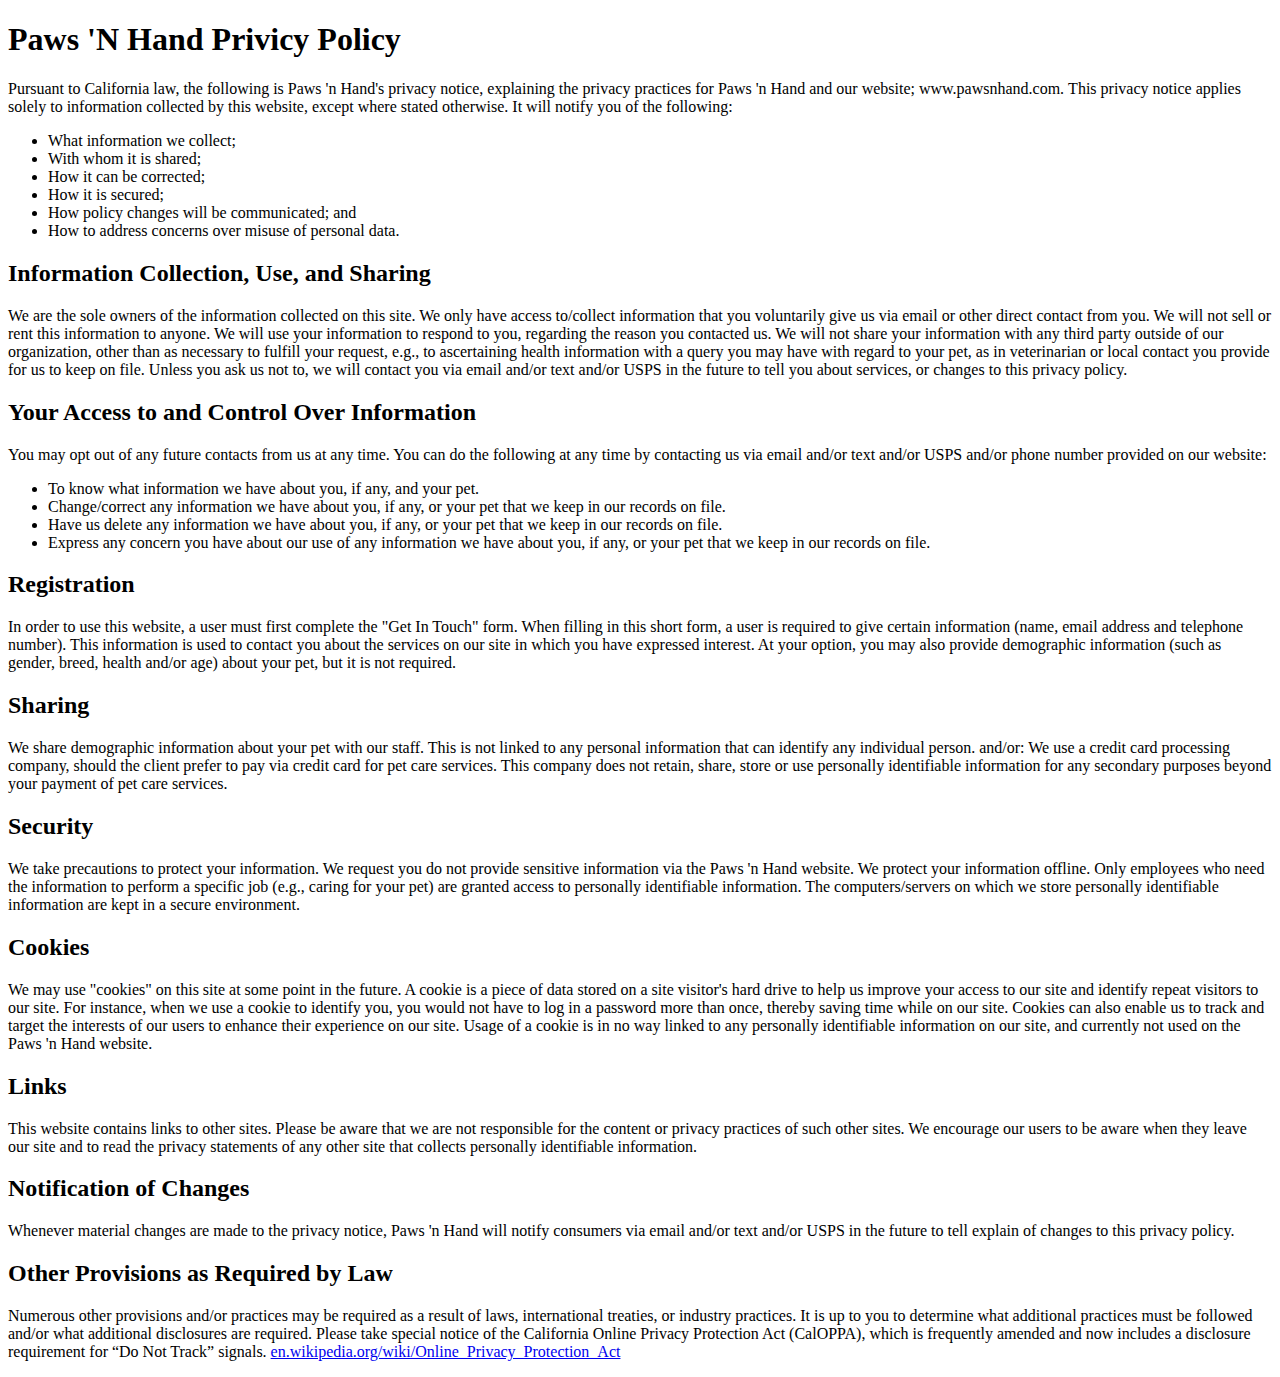
<file: privacy.html>
<!DOCTYPE html>
<html lang="en">
<head>
    <meta charset="UTF-8">
    <title>Paws 'N Hand Privicy Policy</title>
</head>
<body>
<h1>Paws 'N Hand Privicy Policy</h1>
<p>Pursuant to California law, the following is Paws 'n Hand's privacy notice, explaining the privacy practices for Paws 'n Hand and our website; www.pawsnhand.com. This privacy notice applies solely to information collected by this website, except where stated otherwise. It will notify you of the following:
</p>
<ul>
    <li>What information we collect;</li>
    <li>With whom it is shared;</li>
    <li>How it can be corrected;</li>
    <li>How it is secured;</li>
    <li>How policy changes will be communicated; and</li>
    <li>How to address concerns over misuse of personal data.</li>
</ul>


<h2>Information Collection, Use, and Sharing</h2>

<p>We are the sole owners of the information collected on this site. We only have access to/collect information that you voluntarily give us via email or other direct contact from you. We will not sell or rent this information to anyone.
We will use your information to respond to you, regarding the reason you contacted us. We will not share your information with any third party outside of our organization, other than as necessary to fulfill your request, e.g., to ascertaining health information with a query you may have with regard to your pet, as in veterinarian or local contact you provide for us to keep on file.
Unless you ask us not to, we will contact you via email and/or text and/or USPS in the future to tell you about services, or changes to this privacy policy.
</p>

<h2>Your Access to and Control Over Information</h2>

<p>You may opt out of any future contacts from us at any time. You can do the following at any time by contacting us via email and/or text and/or USPS and/or phone number provided on our website:
</p>
<ul>
    <li>To know what information we have about you, if any, and your pet.</li>
    <li>Change/correct any information we have about you, if any, or your pet that we keep in our records on file.</li>
    <li>Have us delete any information we have about you, if any, or your pet that we keep in our records on file.</li>
    <li>Express any concern you have about our use of any information we have about you, if any, or your pet that we keep in our records on file.</li>
</ul>

<h2>Registration</h2>

<p>In order to use this website, a user must first complete the "Get In Touch" form. When filling in this short form, a user is required to give certain information (name, email address and telephone number). This information is used to contact you about the services on our site in which you have expressed interest. At your option, you may also provide demographic information (such as gender, breed, health and/or age) about your pet, but it is not required.
</p>

<h2>Sharing</h2>
<p>We share demographic information about your pet with our staff. This is not linked to any personal information that can identify any individual person.
and/or:

We use a credit card processing company, should the client prefer to pay via credit card for pet care services. This company does not retain, share, store or use personally identifiable information for any secondary purposes beyond your payment of pet care services.
</p>

<h2>Security</h2>

<p>We take precautions to protect your information. We request you do not provide sensitive information via the Paws 'n Hand website.
We protect your information offline. Only employees who need the information to perform a specific job (e.g., caring for your pet) are granted access to personally identifiable information. The computers/servers on which we store personally identifiable information are kept in a secure environment.
</p>

<h2>Cookies</h2>
<p>We may use "cookies" on this site at some point in the future. A cookie is a piece of data stored on a site visitor's hard drive to help us improve your access to our site and identify repeat visitors to our site. For instance, when we use a cookie to identify you, you would not have to log in a password more than once, thereby saving time while on our site. Cookies can also enable us to track and target the interests of our users to enhance their experience on our site. Usage of a cookie is in no way linked to any personally identifiable information on our site, and currently not used on the Paws 'n Hand website.
</p>

<h2>Links</h2>

<p>This website contains links to other sites. Please be aware that we are not responsible for the content or privacy practices of such other sites. We encourage our users to be aware when they leave our site and to read the privacy statements of any other site that collects personally identifiable information.
</p>

<h2>Notification of Changes</h2>

<p>Whenever material changes are made to the privacy notice, Paws 'n Hand will notify consumers via email and/or text and/or USPS in the future to tell explain of changes to this privacy policy.
</p>

<h2>Other Provisions as Required by Law</h2>

<p>Numerous other provisions and/or practices may be required as a result of laws, international treaties, or industry practices. It is up to you to determine what additional practices must be followed and/or what additional disclosures are required. Please take special notice of the California Online Privacy Protection Act (CalOPPA), which is frequently amended and now includes a disclosure requirement for “Do Not Track” signals.
<a href="en.wikipedia.org/wiki/Online_Privacy_Protection_Act">en.wikipedia.org/wiki/Online_Privacy_Protection_Act</a>
</p>
</body>
</html>
</file>
